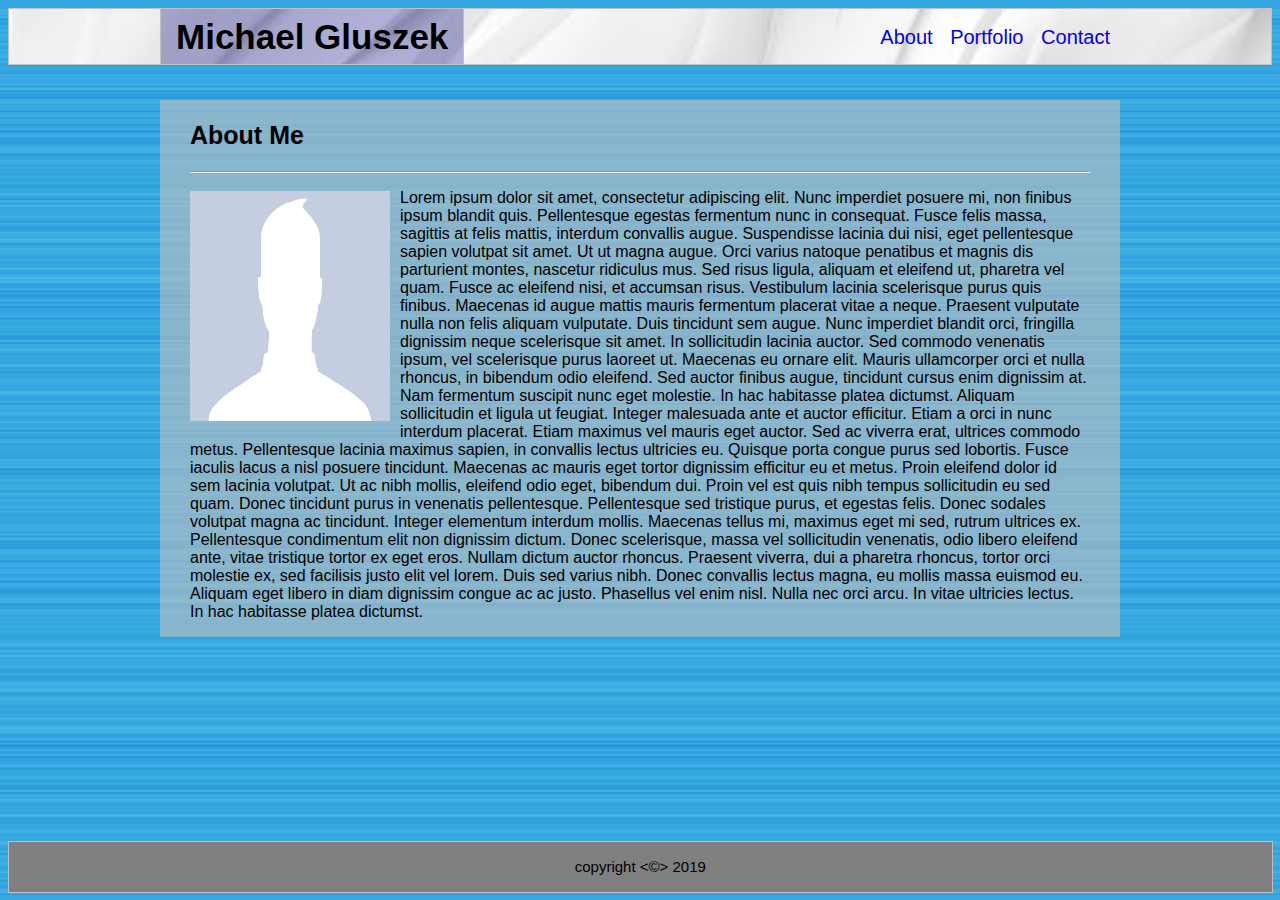
<file: index.html>
<!doctype html>
<html lang="en">

<head>
    <meta charset="UTF-8">
    <meta name="viewport" content="width=device-width, initial-scale=1, shrink-to-fit=no">
    <meta http-equiv="X-UA-Compatible" content="ie=edge">
    <title>Michael Gluszek's Portfolio</title>

    <link rel="stylesheet" type="text/css" href="assets/css/style.css">
</head>

<body>

    <header>
        <div class="container">
            <a href="index.html" id="my-name">Michael Gluszek</a>
            <nav>
                <a href="index.html">About</a>
                <a href="portfolio.html">Portfolio</a>
                <a href="contact.html">Contact</a>
            </nav>
        </div>
    </header>

    <div id="center-piece" class="container">
        <section class="middle-section">
            <h2>About Me</h2>
            <hr>
            <img src="assets/images/facebook.jpg" class="my-image" alt="Photo of me">

            <p>Lorem ipsum dolor sit amet, consectetur adipiscing elit. Nunc imperdiet posuere mi, non finibus ipsum blandit quis. Pellentesque egestas fermentum nunc in consequat. Fusce felis massa, sagittis at felis mattis, interdum convallis augue. Suspendisse lacinia dui nisi, eget pellentesque sapien volutpat sit amet. Ut ut magna augue. Orci varius natoque penatibus et magnis dis parturient montes, nascetur ridiculus mus. Sed risus ligula, aliquam et eleifend ut, pharetra vel quam. Fusce ac eleifend nisi, et accumsan risus. Vestibulum lacinia scelerisque purus quis finibus. Maecenas id augue mattis mauris fermentum placerat vitae a neque. Praesent vulputate nulla non felis aliquam vulputate. Duis tincidunt sem augue. Nunc imperdiet blandit orci, fringilla dignissim neque scelerisque sit amet.

                In sollicitudin lacinia auctor. Sed commodo venenatis ipsum, vel scelerisque purus laoreet ut. Maecenas eu ornare elit. Mauris ullamcorper orci et nulla rhoncus, in bibendum odio eleifend. Sed auctor finibus augue, tincidunt cursus enim dignissim at. Nam fermentum suscipit nunc eget molestie. In hac habitasse platea dictumst. Aliquam sollicitudin et ligula ut feugiat. Integer malesuada ante et auctor efficitur. Etiam a orci in nunc interdum placerat. Etiam maximus vel mauris eget auctor. Sed ac viverra erat, ultrices commodo metus. Pellentesque lacinia maximus sapien, in convallis lectus ultricies eu. Quisque porta congue purus sed lobortis. Fusce iaculis lacus a nisl posuere tincidunt.
                
                Maecenas ac mauris eget tortor dignissim efficitur eu et metus. Proin eleifend dolor id sem lacinia volutpat. Ut ac nibh mollis, eleifend odio eget, bibendum dui. Proin vel est quis nibh tempus sollicitudin eu sed quam. Donec tincidunt purus in venenatis pellentesque. Pellentesque sed tristique purus, et egestas felis. Donec sodales volutpat magna ac tincidunt. Integer elementum interdum mollis. Maecenas tellus mi, maximus eget mi sed, rutrum ultrices ex. Pellentesque condimentum elit non dignissim dictum. Donec scelerisque, massa vel sollicitudin venenatis, odio libero eleifend ante, vitae tristique tortor ex eget eros. Nullam dictum auctor rhoncus.
                
                Praesent viverra, dui a pharetra rhoncus, tortor orci molestie ex, sed facilisis justo elit vel lorem. Duis sed varius nibh. Donec convallis lectus magna, eu mollis massa euismod eu. Aliquam eget libero in diam dignissim congue ac ac justo. Phasellus vel enim nisl. Nulla nec orci arcu. In vitae ultricies lectus. In hac habitasse platea dictumst.</p>
            
        </section>
    </div>

    <footer>
            copyright &lt;&copy;&gt; 2019
    </footer>

</body>

</html>
</file>
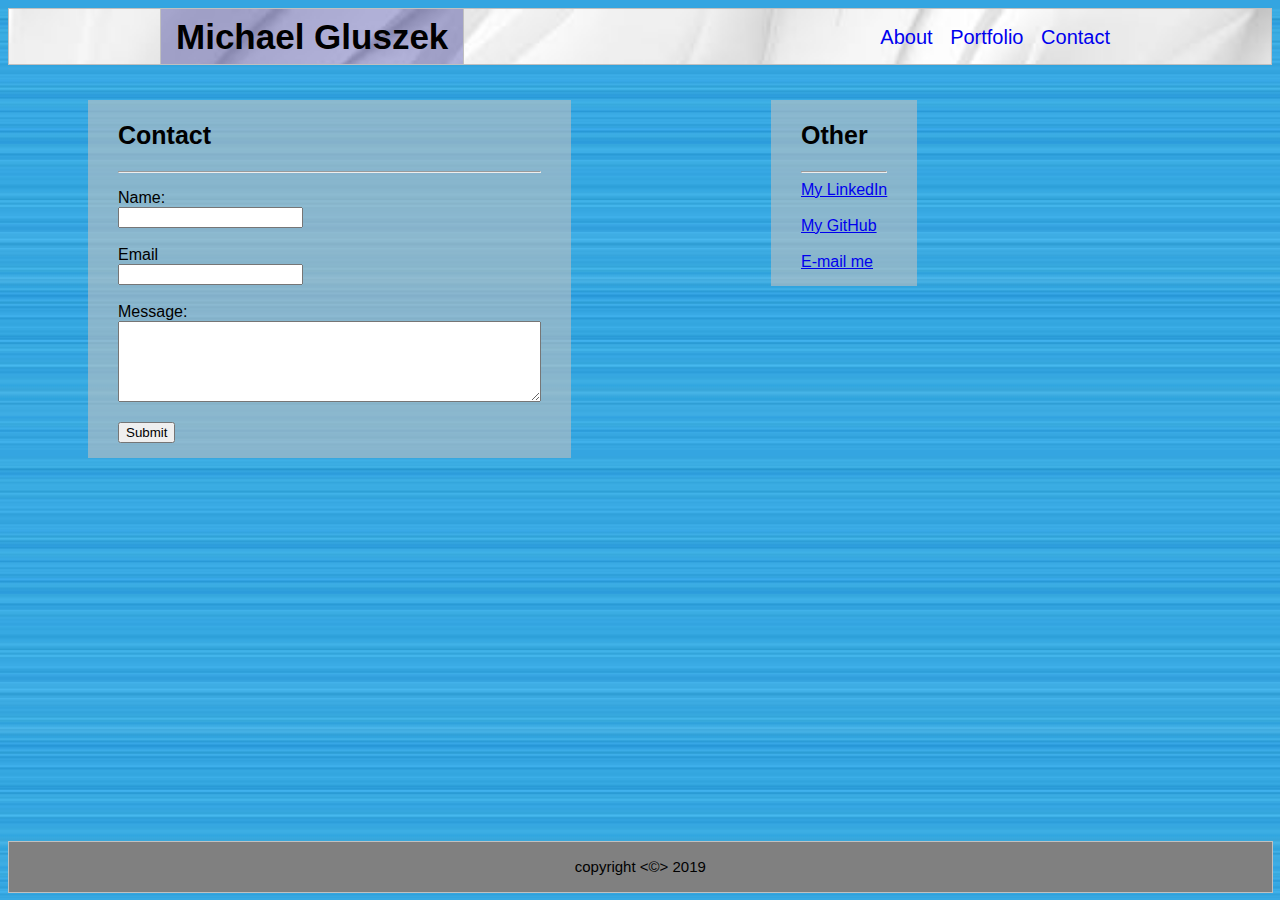
<file: contact.html>
<!doctype html>
<html lang="en">

<head>
  <meta charset="UTF-8">
  <meta name="viewport" content="width=device-width, initial-scale=1, shrink-to-fit=no">
  <meta http-equiv="X-UA-Compatible" content="ie=edge">
  <title>Michael Gluszek's Portfolio</title>

  <link rel="stylesheet" type="text/css" href="assets/css/style.css">
  <!-- <link rel="stylesheet" href="https://stackpath.bootstrapcdn.com/bootstrap/4.3.1/css/bootstrap.min.css"  -->
  <!-- integrity="sha384-ggOyR0iXCbMQv3Xipma34MD+dH/1fQ784/j6cY/iJTQUOhcWr7x9JvoRxT2MZw1T" crossorigin="anonymous"> -->
</head>

<body>

  <header>
    <div class="container">
      <a href="index.html" id="my-name">Michael Gluszek</a>
      <nav>
        <a href="index.html">About</a>
        <a href="portfolio.html">Portfolio</a>
        <a href="contact.html">Contact</a>
      </nav>
    </div>
  </header>

  <!-- <div id="center-piece" class="container"> -->
    <div class="row">
      <div class=col-6>
        <section class="middle-section-contact">

          <h2>Contact</h2>
          <hr>

          <p>
            Name:
            <br>
            <input type="text" name="Name">
            <br>
            <br>
            Email
            <br>
            <input type="text" name="Email">
            <br>
            <br>
            Message:
            <br>
            <textarea rows="5" cols="50"></textarea>
            <br>
          </p>

          <button>
            Submit
          </button>

        </section>
      </div>
      <div class="col-6">
        <section class="connect">
          <h2>Other</h2>
          <hr>
            <a href="linkedin.com/in/michael-gluszek-8a9b8417a">My LinkedIn</a>
            <br>
            <br>
            <a href="https://github.com/MichaelGluszek">My GitHub</a>
            <br>
            <br>
            <a href="mailto:mgluszek710@gmail.com?Subject=Hello%20again" target="_top">E-mail me</a>
            

        </section>
        
      </div>

    </div>
  <!-- </div> -->

  <footer>
    copyright &lt;&copy;&gt; 2019
  </footer>

</body>

</html>
</file>
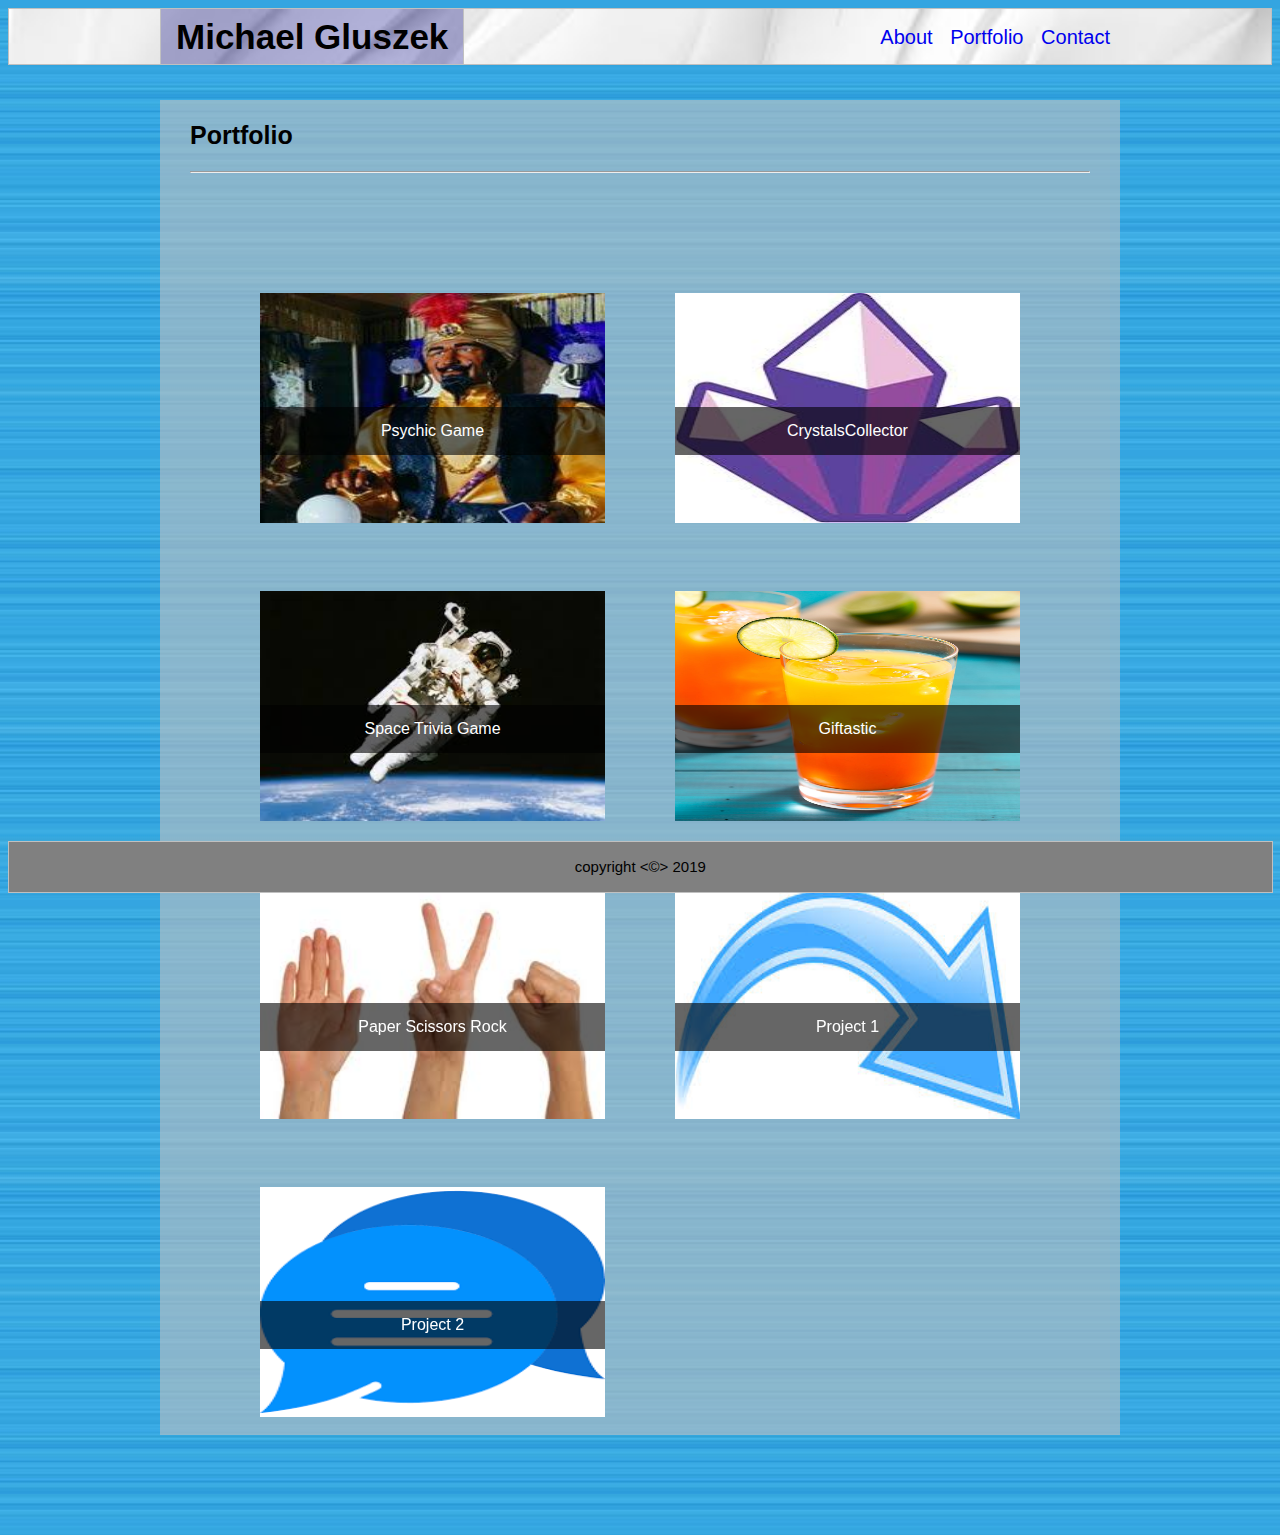
<file: portfolio.html>
<!doctype html>
<html lang="en">

<head>
  <meta charset="UTF-8">
  <meta name="viewport" content="width=device-width, initial-scale=1, shrink-to-fit=no">
  <meta http-equiv="X-UA-Compatible" content="ie=edge">
  <title>Michael Gluszek's Portfolio</title>

  <link rel="stylesheet" type="text/css" href="assets/css/style.css">
  <!-- <link rel="stylesheet" href="https://stackpath.bootstrapcdn.com/bootstrap/4.3.1/css/bootstrap.min.css"  -->
  <!-- integrity="sha384-ggOyR0iXCbMQv3Xipma34MD+dH/1fQ784/j6cY/iJTQUOhcWr7x9JvoRxT2MZw1T" crossorigin="anonymous"> -->
</head>

<body>

  <header>
    <div class="container">
      <a href="index.html" id="my-name">Michael Gluszek</a>
      <nav>
        <a href="index.html">About</a>
        <a href="portfolio.html">Portfolio</a>
        <a href="contact.html">Contact</a>
      </nav>
    </div>
  </header>

  <div id="center-piece" class="container">
    <section class="middle-section">
      <h2>Portfolio</h2>
      <hr>

      <div id="portfolio-items">
        <div>
          <a href="https://michaelgluszek.github.io/Psychic-game/">
            <img alt="Psychic image" src="assets/images/zoltar.jpg">
            </a><p>Psychic Game</p>
        </div>
        <div>
        
          <a href="https://michaelgluszek.github.io/unit-4-game/">
            <img alt="Crystal image" src="assets/images/crystals.jpg">
            </a><p>CrystalsCollector</p>
        </div>
        <div>
          <a href="https://michaelgluszek.github.io/TriviaGame/">
            <img alt="Astronaut image" src="assets/images/astronaut.jpg">
            </a><p>Space Trivia Game</p>
        </div>
        <div>
          <a href="https://michaelgluszek.github.io/GifTastic/">
            <img alt="Drink image" src="assets/images/drink.jpg">
            </a><p>Giftastic</p>
        </div>
        <div>
          <a href="https://michaelgluszek.github.io/GifTastic/">
            <img alt="" src="assets/images/psr.jpg">
            </a><p>Paper Scissors Rock</p>
        </div>
        <div>

          <a href="https://github.com/trilogy-quadrant/Project1.git">
            <img alt="image of arrow" src="assets/images/arrow.jpg">
            </a><p>Project 1</p>
        </div>
        <div>

          <a href="https://github.com/databasecoders/cloudchatroom.git">
            <img alt="image of chat" src="assets/images/chat.jpg">
            </a><p>Project 2</p>
            
        </div>
      </div>
    </section>
  </div>

  <footer>
    copyright &lt;&copy;&gt; 2019
  </footer>

</body>

</html>
</file>
<file: assets/css/style.css>
/* shared */

* {
    box-sizing: border-box;
  }
  
  body {
    font-family: Sans-serif;
    background: url("../images/background.jpg");
  }
  
  header {
    background: url("../images/headerbkg.jpg");
    background-repeat: no-repeat;
    background-size: cover;
    background-color: grey;
    border: .5px solid silver;
  }
  
  nav {
    float: right;
    margin: 10px;
    padding-top: 7px;
    font-size: 20px;
  }
  nav a {
    text-decoration: none;
    padding-left: 12px;
  }
  h2 {
    font-size: 25px;
  }
  
  .middle-section {
    float: left;
    background-color: rgba(192, 192, 192, 0.6);
    max-width: 960px;
    margin-top: 35px;
    margin-bottom: 100px;
    padding-right: 30px;
    padding-left: 30px;
  }
  
  .container {
    width: 100%;
    max-width: 960px;
    margin: auto;
  }
  
  #my-name {
    font-size: 35px;
    font-family: Sans-serif;
    /* background-color: rgba(0, 128, 128, 0.2); */
    background-color: rgba(0, 0, 128, 0.3);
    font-weight: 550;
    color: black;
    line-height: 55px;
    padding-top: 8px;
    padding-right: 15px;
    padding-left: 15px;
    padding-bottom: 8px;
    border: .5px solid silver;
    text-decoration: none;
  }
  
  footer {
    background-color:grey;
    font-size: 15px;
    text-align: center;
    position: fixed;
    bottom: 0;
    width: 98.8%;
    margin-bottom: 7px;
    border: .5px solid silver;
    line-height: 50px;
  }
  
  /* About me */
  .my-image {
    width: 200px;
    float: left;
    margin-top: 10px;
    margin-right: 10px;
    margin-bottom: 10px;
  }
  
  /* Contact */
  .middle-section-contact {
    float: left;
    background-color: rgba(192, 192, 192, 0.6);
    max-width: 960px;
    margin-top: 35px;
    margin-left: 80px;
    margin-bottom: 100px;
    padding-right: 30px;
    padding-left: 30px;
    padding-bottom: 15px;
  }

  .connect {
    float:left;
    background-color: rgba(192, 192, 192, 0.6);
    margin-top: 35px;
    margin-left: 200px;
    margin-right: -50px;
    margin-bottom: 10px;
    padding-left: 30px;
    padding-right: 30px;
    padding-bottom: 15px;
   
  }
  /* Portfolio */
  .content {
    float: left;
  }
  
  #portfolio-items{
    display: grid;
    grid-template-columns: 1fr 1fr;
    grid-gap: 70px;
    margin: 70px;
  }

  #portfolio-items > div{
    margin-top: 50px;
  }
  
  #portfolio-items > div > p{
      /* margin-bottom: -110px; */
      margin-top: -120px;
      color: white;
      text-align: center;
      background-color: rgba(0, 0, 0, 0.6);
      padding: 15px;
      position: relative;
      z-index: 2;
  }
  
  img{
      width: 100%;
      height:230px;
  }

  @media (min-width: 100px){
    #portfolio-items{
        display: grid;
        grid-template-columns: 1fr;
        grid-gap: 70px;
        margin: 70px;
    }
    nav {
    float: right;
    margin: 10px;
    padding-top: 7px;
    font-size: 20px;
    }

    nav a {
    text-decoration: none;
    padding-left: 12px;
    }
    }

  @media (min-width: 640px){
    #portfolio-items{
        display: grid;
        grid-template-columns: 1fr 1fr;
        grid-gap: 70px;
        margin: 70px;
    }
}

@media (min-width: 768px){
  #portfolio-items{
      display: grid;
      grid-template-columns: 1fr 1fr;
      grid-gap: 70px;
      margin: 70px;
  }
}

@media (min-width: 980px){
  #portfolio-items{
      display: grid;
      grid-template-columns: 1fr 1fr;
      grid-gap: 70px;
      margin: 70px;
  }
}
</file>
